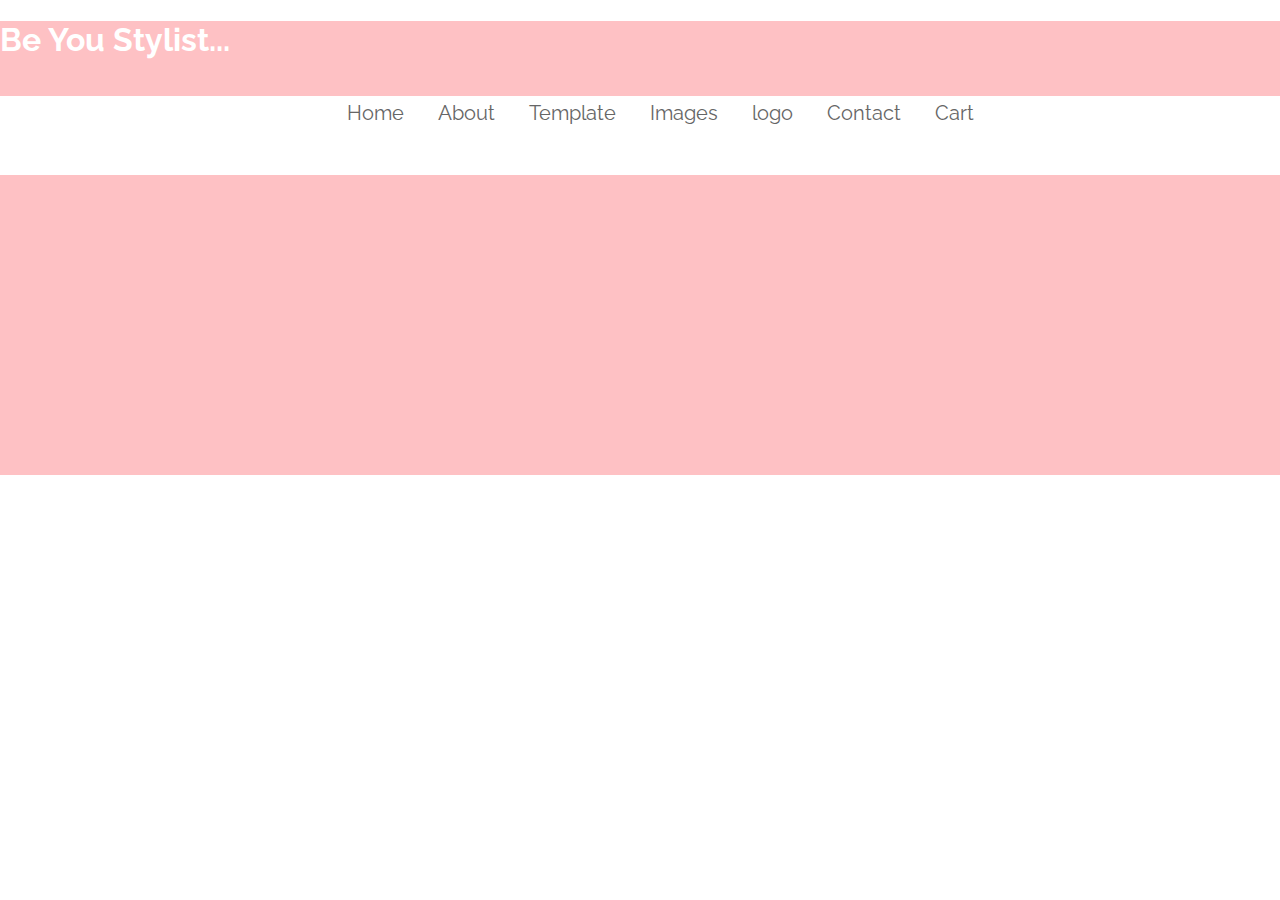
<file: index.html>
<!DOCTYPE html>
<html lang="en">
<head>
    <meta charset="UTF-8">
    <meta name="viewport" content="width=device-width, initial-scale=1.0">
    <meta http-equiv="X-UA-Compatible" content="ie=edge">
    <link href="https://fonts.googleapis.com/css2?family=Raleway:ital,wght@1,200&display=swap" rel="stylesheet">
    <link rel="stylesheet" type="text/css" href="style.css">
    
    <title>Be You Stylist</title>
</head>
<body>













    
    <div>
    <h1>Be You Stylist...</h1>
</div>
    <ul>
        <li class="nav"><a href="#">Home</a></li>
        <li class="nav"><a href="#">About</a></li>
        <li class="nav"><a href="pages/02.html">Template</a></li>
        <li class="nav"><a href="#">Images</a></li>
        <li class="nav"><a href="#">logo</a></li>
        <li class="nav"><a href="#">Contact</a></li>
        <li class="nav"><a href="pages/colors.html">Cart</a></li>
    </ul>

<section>
<div class="section">

</div>


</section>
</body>
</html>
</file>
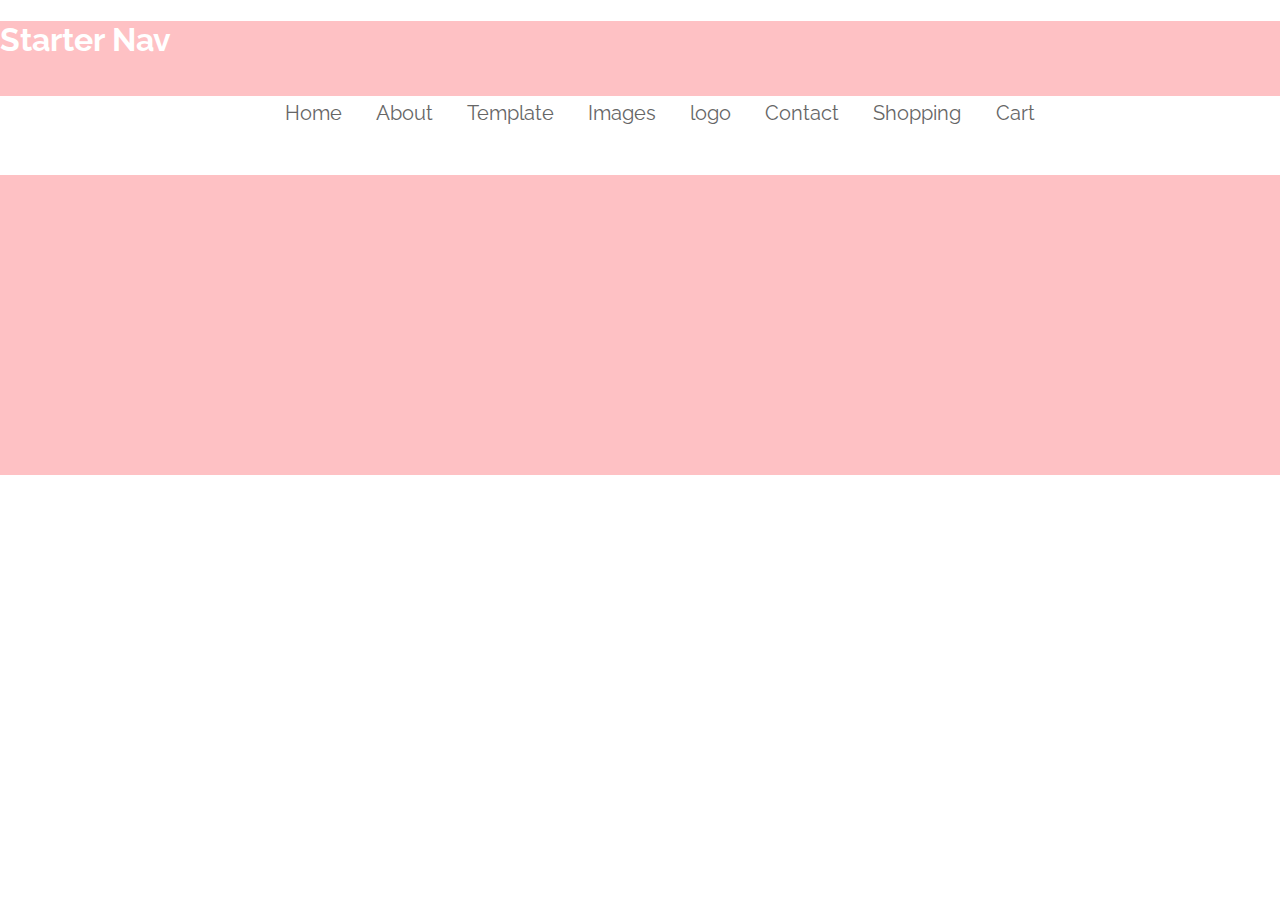
<file: starterNav.html>
<!DOCTYPE html>
<html lang="en">
<head>
    <meta charset="UTF-8">
    <meta name="viewport" content="width=device-width, initial-scale=1.0">
    <meta http-equiv="X-UA-Compatible" content="ie=edge">
    <link href="https://fonts.googleapis.com/css2?family=Raleway:ital,wght@1,200&display=swap" rel="stylesheet">
    <link rel="stylesheet" type="text/css" href="style.css">
    
    <title>Starter Nav</title>
</head>
<body>
    <div>
    <h1>Starter Nav</h1>
</div>
    <ul>
        <li class="nav"><a href="">Home</a></li>
        <li class="nav"><a href="">About</a></li>
        <li class="nav"><a href="pages/02.html">Template</a></li>
        <li class="nav"><a href="">Images</a></li>
        <li class="nav"><a href="">logo</a></li>
        <li class="nav"><a href="">Contact</a></li>
        <li class="nav"><a href="pages/colors.html">Shopping Cart</a></li>
    </ul>

<section>
<div class="section">

</div>


</section>
</body>
</html>
</file>
<file: style.css>
body {
    margin: 0;
}

h1 {
    height: 40px;
    font-family: 'Raleway', sans-serif;
    color: #ffffff;
}
div {
    background-color: #FEC1C4;
    height:75px;
    margin-top: 0;
}
.section {
    height: 300px;
    margin-top: 50px;
}
ul {
    list-style-type: none;
    text-align: center;
    font-family: 'Raleway', sans-serif;
    word-spacing: 30px;
    margin-top: 5px;
}
li {
    display: inline;
    font-size: 20px;
    text-align: center;
}
li nav {
    color:  #666666
    font-family: 'Raleway', sans-serif; 
    
}
a {
    color:  #666666;
    font-family: 'Raleway', sans-serif;
   
    
}
a:link {
    text-decoration: none;

}
a:visited {
    text-align: none;
}
a:hover {
    text-decoration: underline;
}
a:active {
    text-decoration: underline;
}
</file>
